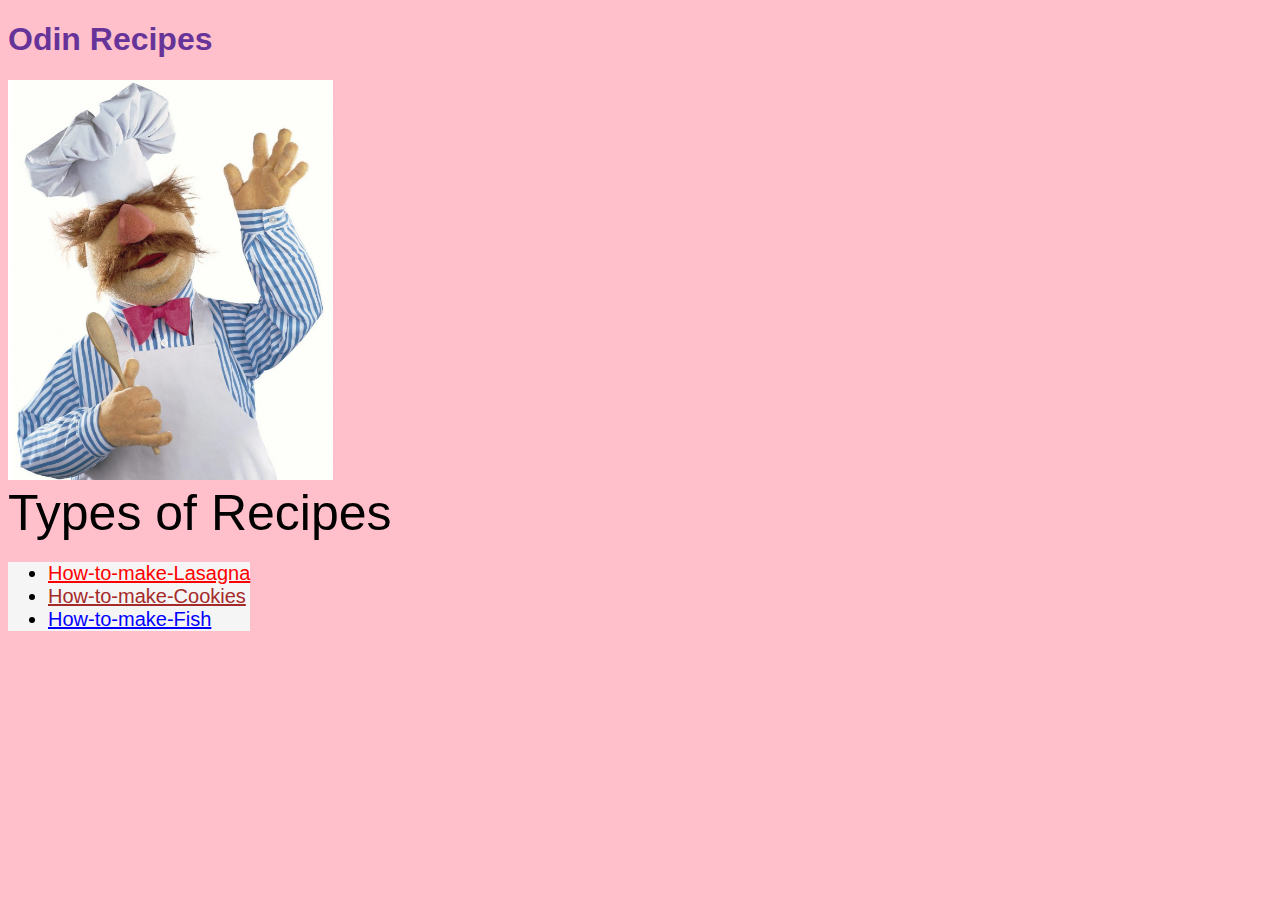
<file: index.html>
<!DOCTYPE html>
<html lang="en">
<head>
    <meta charset="UTF-8">
    <meta http-equiv="X-UA-Compatible" content="IE=edge">
    <meta name="viewport" content="width=device-width, initial-scale=1.0">
    <link rel="stylesheet" href="style.css"> 
    <title>Main Page</title>
</head>
<body>
    <h1 class="title">Odin Recipes</h1>
    <img class="swedish" src="pics/Swedish-chef.webp" alt="swedish chef">
    <div> Types of Recipes
    <ul>
    <li class="red"><a href="./recipes/lasagna.html" style="color:red">How-to-make-Lasagna</a></li>
    <li class="brown"><a href="./recipes/cookies.html" style="color:brown">How-to-make-Cookies</a></li>
    <li class="blue"><a href="recipes/fish.html" style="color: blue">How-to-make-Fish</a></li>
    </ul>
    </div>
</body>
</html>
</file>
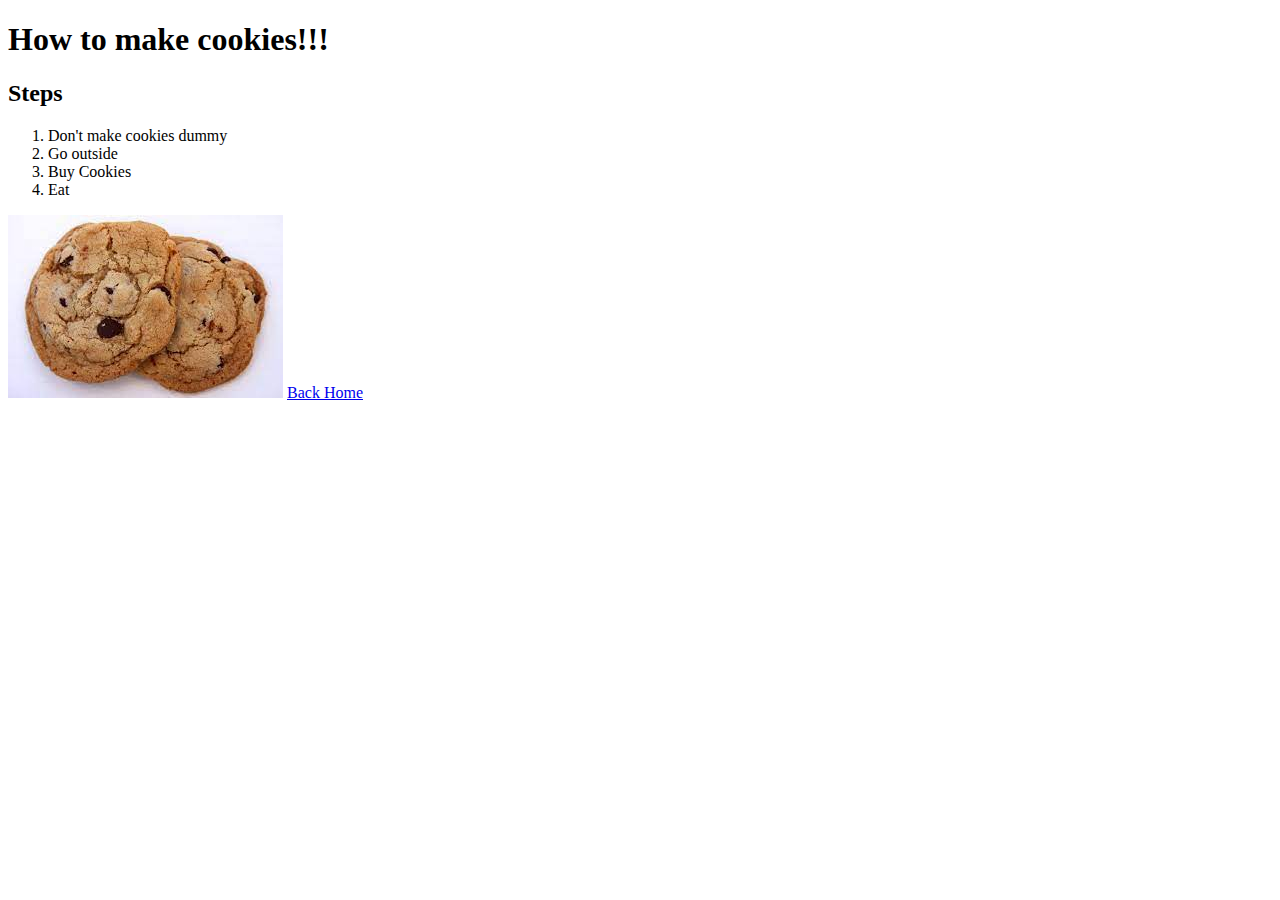
<file: recipes/cookies.html>
<!DOCTYPE html>
<html lang="en">
<head>
    <meta charset="UTF-8">
    <meta http-equiv="X-UA-Compatible" content="IE=edge">
    <meta name="viewport" content="width=device-width, initial-scale=1.0">
    <title>Making cookies</title>
</head>
<body>
    <h1>How to make cookies!!!</h1>
    <h2>Steps</h2>
    <ol>
        <li>Don't make cookies dummy</li>
        <li>Go outside</li>
        <li>Buy Cookies</li>
        <li>Eat</li>
    </ol>
    <img src="../pics/cookies.jpeg" alt="picture of 2 cookies">

    <a href="../index.html">Back Home</a>
</body>
</html>
</file>
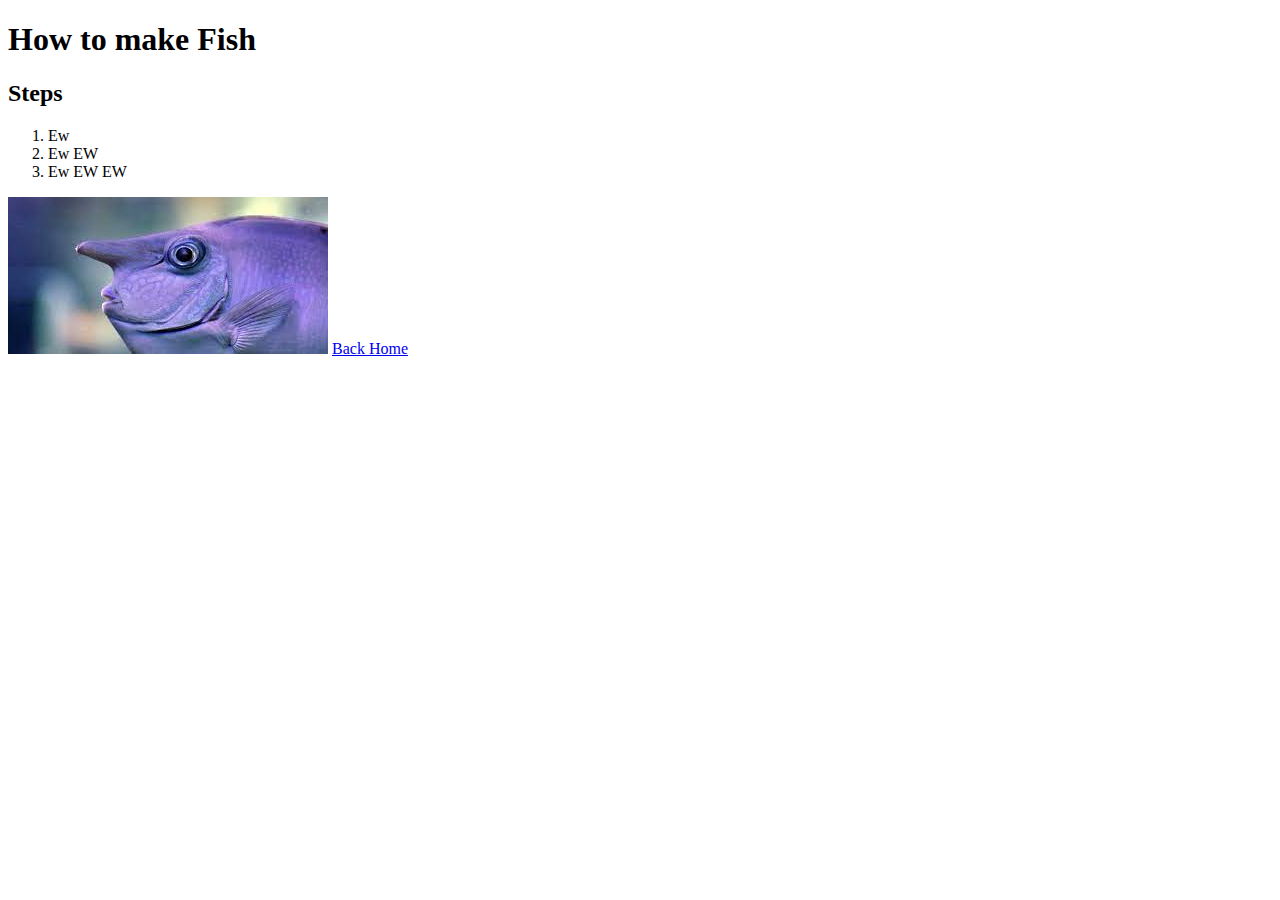
<file: recipes/fish.html>
<!DOCTYPE html>
<html lang="en">
    <head>
        <meta charset="UTF-8">
    </head>
    <body>
        <h1>How to make Fish</h1>
        <h2>Steps</h2>
        <ol>
            <li>Ew</li>
            <li>Ew EW</li>
            <li>Ew EW EW</li>
        </ol>
        <img src="../pics/fish.jpeg" alt="an ugly fish">

        <a href="../index.html">Back Home</a>
    </body>





</html>
</file>
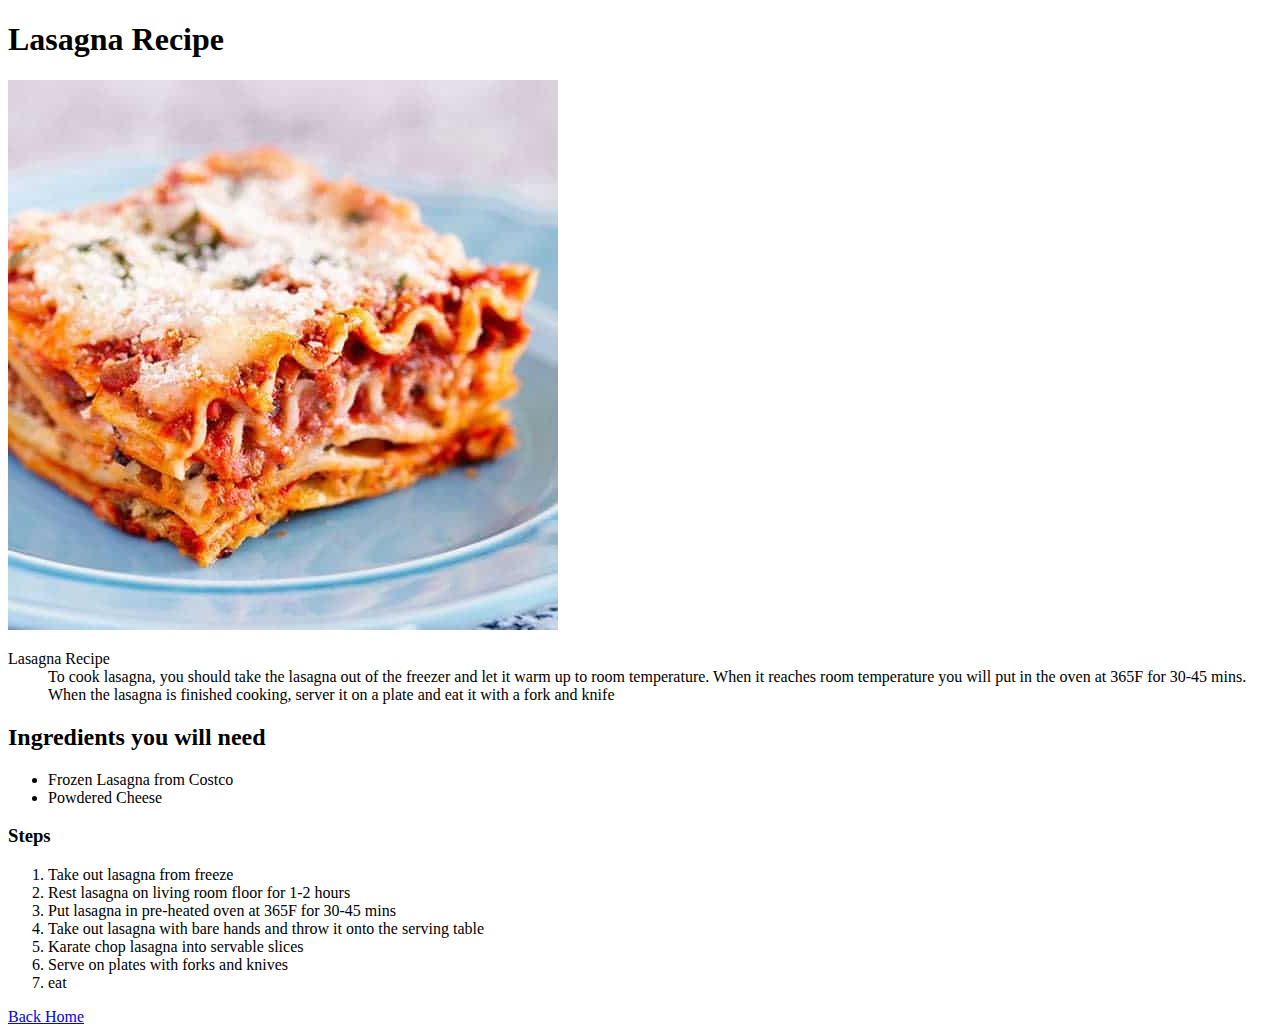
<file: recipes/lasagna.html>
<!DOCTYPE html>

<html lang="en">
<head>
    <meta charset="UTF-8">
</head>


<body>
    <h1>Lasagna Recipe</h1>
    <img src="../pics/lasagna.jpg" alt="a slice of lasagna">
    <dl>
        <dt>Lasagna Recipe
            <dd>To cook lasagna, you should take the lasagna
                out of the freezer and let it warm up to room
                temperature. When it reaches room temperature you
                will put in the oven at 365F for 30-45 mins.</dd>
            <dd>When the lasagna is finished cooking, server it on
                a plate and eat it with a fork and knife
            </dd>
        </dt>
    </dl>
    <H2> Ingredients you will need</H2>
    <ul>
        <li> Frozen Lasagna from Costco</li>
        <li>Powdered Cheese</li>
    </ul>
    <H3>Steps</H3>
    <ol>
        <li>Take out lasagna from freeze</li>
        <li>Rest lasagna on living room floor for 1-2 hours</li>
        <li>Put lasagna in pre-heated oven at 365F for 30-45 mins</li>
        <li>Take out lasagna with bare hands and throw it onto the serving table</li>
        <li>Karate chop lasagna into servable slices</li>
        <li>Serve on plates with forks and knives</li>
        <li>eat</li>
    </ol>

    <a href="../index.html">Back Home</a>
</body>
</html>
</file>
<file: style.css>
body {
    background-color: pink;
    font-family: Verdana, Geneva, Tahoma, sans-serif;
}

ul {
    background-color: whitesmoke;
    max-width: fit-content;
    max-height: fit-content;
    font-size: 20px;
}

.swedish {
    height: 400px;
    width: auto;
}

.title {
    color: rebeccapurple;
    text-decoration-color: white;
}

div {
    font-size: 50px;
}
</file>
